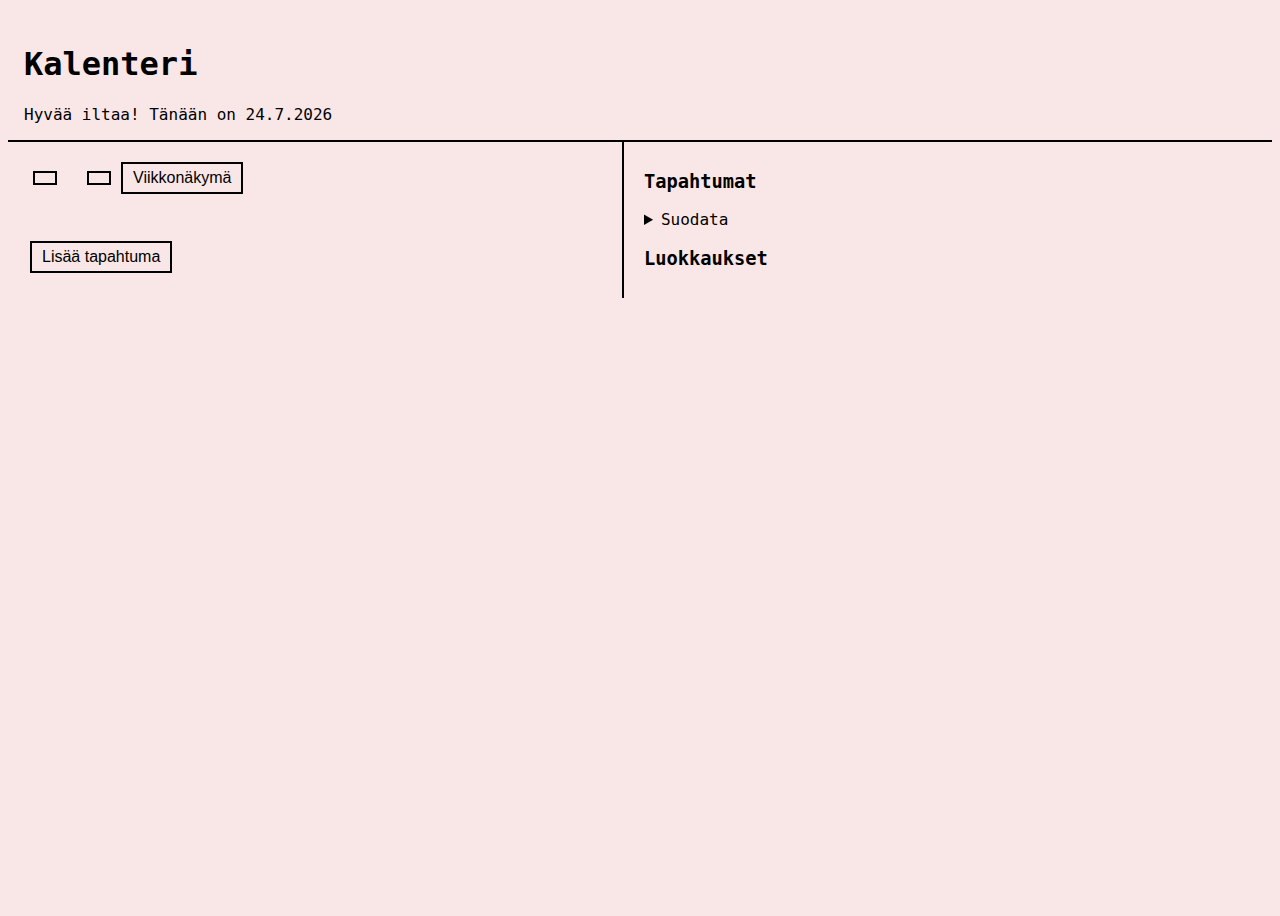
<file: starter-blog/lily-calendar/frontend/index.html>
<!DOCTYPE html>
<html lang="fi">
    <!-- Meta tiedot -->
    <head>
        <meta charset="UTF-8">
        <title>Kalenteri</title>
    </head>
    <body>
        <header>
            <h1>Kalenteri</h1>
            <div id="tervehdys"></div>
        </header>
        <div id="main-container">
            <div id="kuukausi-ohjaimet">
                <button id="edellinenKuukausi"></button>
                <span id="kalenteriKuukausiOsoite"></span>
                <button id="seuraavaKuukausi"></button>
                <button id="vaihdaNakemys" type="button">Viikkonäkymä</button>
            </div>
            <div id="kuukausi"></div>
            <button id="openTapahtumaModalNappi" type="button">Lisää tapahtuma</button>

            <div id="tapahtumaModal" class="modal" style="display:none;">
                <div class="modal-sisalto">
                    <span class="close" id="closetapahtumaModal">&times;</span>
                    <form id="tapahtumaLomake">
                        <input type="text" id="nimi" placeholder="Nimi" required autocomplete="off">
                        <input type="date" id="alku_pvm" required>
                        <input type="time" id="alku_aika" required>
                        <input type="date" id="loppu_pvm" required>
                        <input type="time" id="loppu_aika" required>
                        <input type="text" id="kuvaus" placeholder="Kuvaus" autocomplete="off">
                        <input type="text" id="luokkaus" placeholder="Luokkaus" autocomplete="off" list="luokkaus-lista">
                        <div id="kategoriaVaroitus"></div>
                        <label for="tarkeys">Tärkeys</label>
                        <select namr="tarkeys" id="tarkeys">
                            <option value="0">Ei tärkeä</option>
                            <option value="1">Tärkeä</option>
                            <option value="2">Erittäin tärkeä</option>
                        </select>
                        <label for="toistuva">Toistuvuus:</label>
                        <select id="toistuva" name="toistuva">
                            <option value="">Ei toistuva</option>
                            <option value="päivä">Päivittäin</option>
                            <option value="viikko">Viikoittain</option>
                            <option value="kuukausi">Kuukausittain</option>
                            <option value="custom">Custom</option>
                        </select>
                        <div id="toistuvaLisavalinnat" style="display:none;">
                            <label for="toistuva_maara">Toistojen määrä:</label>
                            <input type="number" id="toistuva_maara" min="1" value="1">
                            <label for="toistuva_loppuu_pvm">Loppuu viimeistään:</label>
                            <input type="date" id="toistuva_loppuu_pvm">
                            <label for="toistuva_interval">Väli (esim. joka 2. päivä):</label>
                            <input type="number" id="toistuva_interval" min="1" value="1">
                            <div id="viikonpaivat_valinta" style="display:none;">
                                <label>Viikonpäivät:</label>
                                <label>
                                    <input type="checkbox" value="0">Ma </label>
                                <label>
                                    <input type="checkbox" value="1">Ti </label>
                                <label>
                                    <input type="checkbox" value="2">Ke </label>
                                <label>
                                    <input type="checkbox" value="3">To </label>
                                <label>
                                    <input type="checkbox" value="4">Pe </label>
                                <label>
                                    <input type="checkbox" value="5">La </label>
                                <label>
                                    <input type="checkbox" value="6">Su </label>
                            </div>
                        </div>
                        <button type="submit">Lisää tapahtuma</button>
                        <button type="button" id="cleartapahtumaLomakeNappi">Tyhjennä lomake</button>
                    </form>
                </div>
            </div>
            <div id="editTapahtumaModal" class="modal" style="display:none;">
                <div class="modal-sisalto">
                    <span class="close" id="suljeEditTapahtumaModal">&times;</span>
                    <form id="editTapahtumaLomake">
                        <input type="hidden" id="edit_id">
                        <input type="text" id="edit_nimi" placeholder="Nimi" required>
                        <input type="date" id="edit_alku_pvm" required>
                        <input type="time" id="edit_alku_aika" required>
                        <input type="date" id="edit_loppu_pvm" required>
                        <input type="time" id="edit_loppu_aika" required>
                        <input type="text" id="edit_kuvaus" placeholder="Kuvaus">
                        <input type="text" id="edit_luokkaus" placeholder="Luokkaus" list="luokkaus-lista">
                        <datalist id="luokkaus-lista"></datalist>
                        <label for="edit_tarkeys">Tärkeys</label>
                        <select id="edit_tarkeys">
                            <option value="0">Ei tärkeä</option>
                            <option value="1">Tärkeä</option>
                            <option value="2">Erittäin tärkeä</option>
                        </select>
                        <button type="submit">Tallenna muutokset</button>
                        <button type="button" id="peruutaEdit">Peruuta</button>
                    </form>
                </div>
            </div>
        </div>
        <div id="column-2">
            
                <div id="tapahtuma-container">
                    <h3>Tapahtumat</h3>
                    <div class="tapahtumat-wrapper">
                        <div id="tapahtumat"></div>
                    </div>
                    <details id="suodatin">
                        <summary>Suodata</summary>

                        <div>
                            <label for="suodataPaivamaarasta">Näytä tapahtumat väliltä:</label>
                            <input type="date" id="suodataPaivamaarasta">
                            <span>–</span>
                            <input type="date" id="suodataPaivamaaraan">
                            <button id="suodataNappi" type="button">Suodata</button>
                            <button id="suodataTulevat" type="button">Tulevat ja käynnissä</button>
                        </div>
                        <div>
                            <label for="suodatinKategoria">Luokkaus:</label>
                            <select id="suodatinKategoria">
                                <option value="">Kaikki</option>
                            </select>
                            <label for="suodataTarkeys">Tärkeys:</label>
                            <select id="suodataTarkeys">
                                <option value="">Kaikki</option>
                                <option value="0">Ei tärkeä</option>
                                <option value="1">Tärkeä</option>
                                <option value="2">Erittäin tärkeä</option>
                            </select>
                            <label for="suodataAvainsanat">Hakusana:</label>
                            <input type="text" id="suodataAvainsanat" placeholder="Nimi tai kuvaus">
                            <label for="pikasuodatin">Pikasuodatin:</label>
                            <select id="pikasuodatin">
                                <option value="">Ei pikasuodatusta</option>
                                <option value="tanaan">Tänään</option>
                                <option value="tämäviikko">Tällä viikolla</option>
                                <option value="tämäkuukausi">Tässä kuussa</option>
                                <option value="menneetX">Viimeiset X päivää</option>
                                <option value="tulevatX">Seuraavat X päivää</option>
                            </select>
                            <input type="number" id="pikasuodatinX" min="1" value="5" style="width:60px;display:none;" />
                        </div>
                    </details>
                    <div id="luokkaukset-container">
                        <h3>Luokkaukset</h3>
                        <ul id="kategoriaLista" style="list-style:none"></ul>
                    </div>
                </div>
        </div>

            
    </body>
    <!-- JavaScripti -->
    <script src="script/main.js"></script>
    <script src="script/luokkaus.js"></script>
    <script src="script/tapahtumat.js"></script>
    <script src="script/tapahtuma_lomake.js"></script>
    <script src="script/tapahtuma_lista.js"></script>
    <script src="script/nyky_paivamaara.js"></script>
    <script src="script/muistiinpanot.js"></script>
    <!-- UI -->
    <script src="script/ui/kuukausi_ui.js"></script>
    <script src="script/ui/viikko_ui.js"></script>
    <script src="script/muistiinpanot.js"></script>
    <!-- tyylit -->
    <link rel="stylesheet" href="style/perusrakennus.css">
</html>
</file>
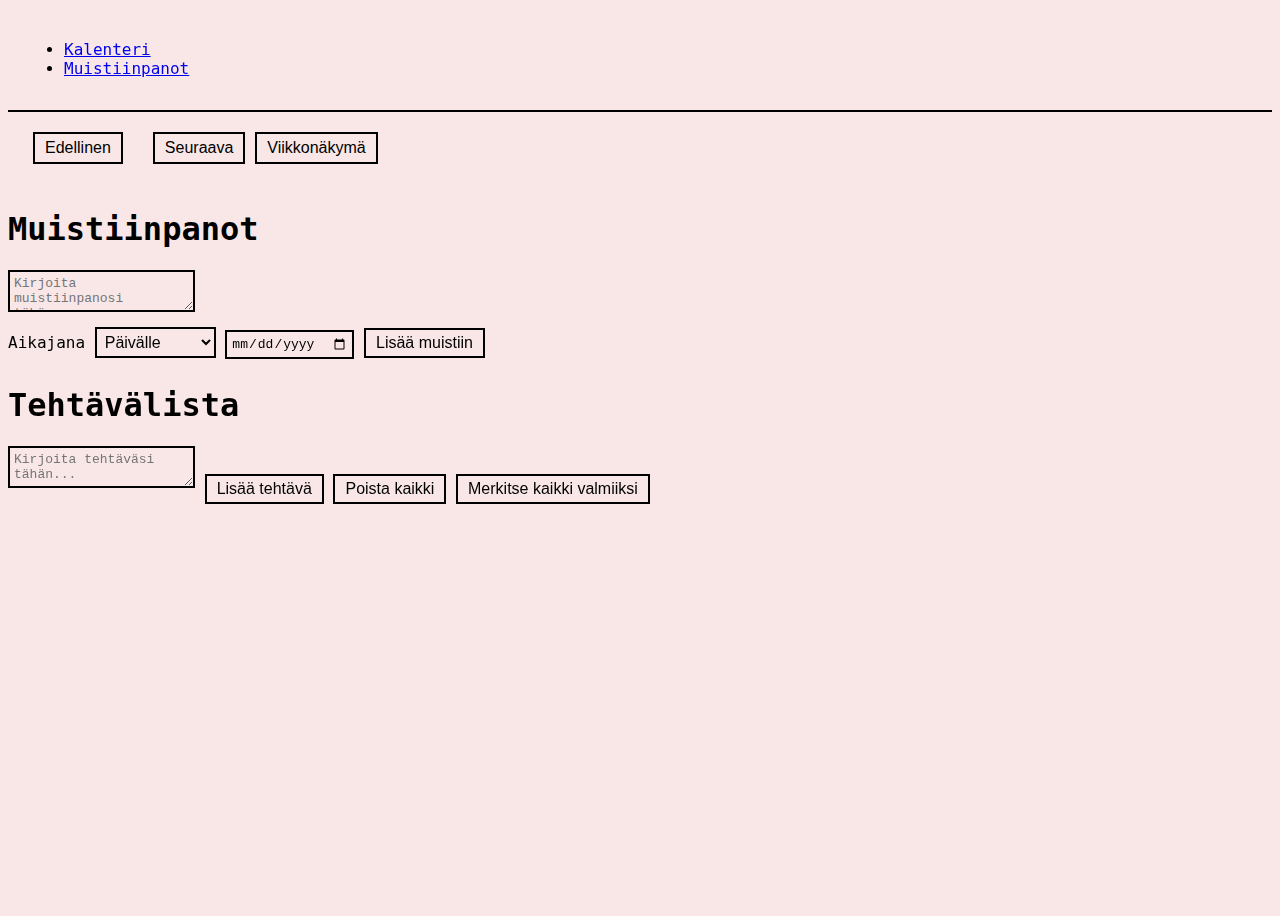
<file: starter-blog/lily-calendar/frontend/muistiin.html>
<!DOCTYPE html>
<html lang="en">
<head>
    <meta charset="UTF-8">
    <meta name="viewport" content="width=device-width, initial-scale=1.0">
    <title>Document</title>
</head>
<body>
    <header>
        <nav>
			<ul>
				<li><a href="index.html">Kalenteri</a></li>
				<li><a href="muistiin.html">Muistiinpanot</a></li>
			</ul>
    </header>
    <div id="main-container">

        <div id="kuukausi-ohjaimet">
				<button id="edellinenKuukausi">Edellinen</button>
				<span id="kalenteriKuukausiOsoite"></span>
				<button id="seuraavaKuukausi">Seuraava</button>
				<button id="vaihdaNakemys" type="button">Viikkonäkymä</button>
			</div>

			<div id="kuukausi"></div>

        <div id="kaksi-column">

            <div id="muistiin-container">
                <h1>Muistiinpanot</h1>
                <div id="muistiin"></div>
                <textarea id="muistiin-teksti" placeholder="Kirjoita muistiinpanosi tähän..."></textarea>
                <div id="muistiin-kategoriat">
                    <label for="muistiin-kategoria">Aikajana</label>
                    <select id="muistiin-kategoria">
                        <option value="m_paiva">Päivälle</option>
                        <option value="m_viikko">Viikolle</option>
                        <option value="m_kuukausi">Kuukaudelle</option>
                        <option value="m_vuosi">Vuodelle</option>
                    </select>
                    <input type="date" id="muistiin-paiva" style="margin-top:8px;">
                    <button id="openMuistiinModalNappi" type="button">Lisää muistiin</button>
                </div>

            <div id="to-d0-container">
                <h1>Tehtävälista</h1>
                <div id="to-do"></div>
                <textarea id="to-do-teksti" placeholder="Kirjoita tehtäväsi tähän..."></textarea>
                <button id="openToDoModalNappi" type="button">Lisää tehtävä</button>
                <button id="deleteAllTodo" type="button">Poista kaikki</button>
                <button id="finishAllTodo" type="button">Merkitse kaikki valmiiksi</button>
            </div>

        </div>
    </div>

    <script src="script/muistiinpanot.js"></script>
    <script src="script/ui/kuukausi_ui.js"></script>
    <script src="script/ui/viikko_ui.js"></script>
</body>
    <link rel="stylesheet" href="style/perusrakennus.css">
</html>
</file>
<file: starter-blog/lily-calendar/frontend/style/perusrakennus.css>
:root {
    --main-bg: #F9E7E7;
    --main-fg: #000000;
    --accent-bg: #f9e7e7;
    --border: #000000;
    --highlight: #ffffb9;
    --event-dot: #000;
    --event-bg: #F9E7E7;
    --event-tarkea: #fff7b2;
    --event-erittain-tarkea: #ffb2b2;
}

html, body {
    background: var(--main-bg);
    color: var(--main-fg);
    font-family: 'Fira Mono', 'JetBrains Mono', 'Source Code Pro', 'Consolas', 'Menlo', 'DejaVu Sans Mono', monospace;
    min-height: 100vh;
}

html {
    box-sizing: border-box;
    overflow: hidden;
}

header {
    padding: 16px;
    border-bottom: 2px solid var(--border);
    background: var(--main-bg);
}

#main-container {
    float: left;
    margin: 0;
    background: var(--main-bg);
    min-width: 600px;
}

#column-2 {
    float: right;
    width: 650px;
    background: var(--main-bg);
}

#kuukausi-ohjaimet {
    margin-top: 15px;
    display: flex;
    align-items: center;
    margin-left: 20px;
    width: fit-content;
    background: var(--main-bg);
}

#kuukausi-ohjaimet button {
    background: none;
    border: 2px solid var(--border);
    color: var(--main-fg);
    padding: 5px 10px;
    margin: 5px 5px;
    font-size: 1em;
    cursor: pointer;
}

#kuukausi-ohjaimet button:hover {
    background: var(--accent-bg);
}

#openTapahtumaModalNappi {
    background: none;
    border: 2px solid var(--border);
    color: var(--main-fg);
    padding: 5px 10px;
    margin-left: 22px;
    cursor: pointer;
    font-size: 1em;
}

#kalenteriKuukausiOsoite {
    font-size: 1.3em;
    font-weight: bold;
    margin: 0 10px;
    padding: 0;
}

#kuukausi {
    display: flex;
    margin: 20px;
    background: var(--main-bg);
}

#kuukausi table {
    border-collapse: collapse;
    width: 100%;
    background: var(--main-bg);
}

#kuukausi th,
#kuukausi td {
    width: 130px;
    height: 130px;
    text-align: center;
    vertical-align: middle;
    border: 2px solid var(--border);
    color: var(--main-fg);
    background: var(--main-bg);
    font-size: 1.1em;
}

#kuukausi th {
    height: 40px;
    background: var(--accent-bg);
    border-bottom: 2px solid var(--border);
    box-shadow: 5px 5px 0px 0px rgba(0,0,0,1);
}

#kuukausi td {
    cursor: pointer;
    position: relative;
    box-shadow: 5px 5px 0px 0px rgba(0,0,0,1);
}

.tanaan,
.viikko-tanaan {
    background: var(--highlight) !important;
    color: var(--main-fg);
}

.event-dot {
    display: inline-block;
    width: 12px;
    height: 12px;
    background: var(--event-dot);
    border-radius: 0;
    margin-top: 6px;
    margin-bottom: 1px;
    vertical-align: middle;
}

input:focus, select:focus, textarea:focus {
    outline: 2px solid var(--border);
    background: var(--accent-bg);
}

.modal {
    display: none;
    position: fixed;
    z-index: 1000;
    left: 0;
    top: 0;
    width: 100vw;
    height: 100vh;
    overflow: auto;
    background: rgba(0,0,0,0.1);
}

.modal-sisalto {
    background: var(--main-bg);
    margin: 5% auto;
    padding: 20px;
    width: 350px;
    border: 2px solid var(--border);
    box-shadow: 5px 5px 0px 0px rgba(0,0,0,1);
    position: relative;
}

.close {
    color: var(--main-fg);
    position: absolute;
    right: 12px;
    top: 8px;
    font-size: 28px;
    font-weight: bold;
    cursor: pointer;
    background: none;
    border: none;
}

.close:hover {
    text-decoration: underline;
}

.viikko-nakyma {
    flex-direction: column;
    width: 910px;
    min-width: 910px;
    border: 2px solid black;
    box-shadow: 5px 5px 0px 0px rgba(0,0,0,1);
    margin: 0 auto;
}

.viikko-paivat,
.viikko-solut {
    display: flex;
}

.viikko-day-header,
.viikko-paiva-solu {
    flex: 1;
    text-align: center;
    box-sizing: border-box;
}

.viikko-day-header {
    font-weight: bold;
    padding: 10px;
    border-bottom: 2px solid var(--border);
    border-right: 2px solid var(--border);
}

.viikko-day-header:last-child {
    border-right: none;
}

.viikko-paiva-solu {
    min-height: 350px;
    max-height: 350px;
    height: 350px;
    position: relative;
    border-right: 2px solid var(--border);
    overflow-y: auto;
    overflow-x: hidden;
    display: flex;
    flex-direction: column;
    padding: 5px;
    min-width: 0;
}

.viikko-paiva-solu:last-child {
    border-right: none;
}

.viikko-event {
    font-size: 0.97em;
    overflow: hidden;
    display: block;
    position: relative;
    box-sizing: border-box;
    background: var(--event-bg);
    margin: 2px 5px;
    word-break: break-word;
    width: calc(100% - 10px);
    min-width: 0;
}

.viikko-event:hover {
    background: var(--accent-bg);
}

.viikko-event-desc {
    font-size: 0.92em;
    color: var(--main-fg);
    margin-top: 2px;
    word-break: break-word;
}

#tapahtuma-container {
    width: 100%;
    background: var(--main-bg);
    padding: 10px 20px;
    box-sizing: border-box;
    border-left: 2px solid var(--border);
}

#tapahtumat-wrapper {
    overflow-y: auto;
    margin-bottom: 20px;
    padding: 10px;
    border: 2px solid var(--border);
    background: var(--main-bg);
}

.tapahtuma-lista-item {
    border: 2px solid var(--border);
    background: var(--event-bg);
    color: var(--main-fg);
    margin-bottom: 10px;
    padding: 8px;
    font-size: 1em;
    overflow-y: auto;
}

.tapahtuma-lista-item:last-child {
    margin-bottom: 0;
}

.tapahtuma-ei-tarkea {
    background: var(--event-bg) !important;
    color: var(--main-fg);
}

.tapahtuma-tarkea {
    background: var(--event-tarkea) !important;
    color: var(--main-fg);
}

.tapahtuma-tarkea button {
    background: var(--event-tarkea) !important;
    color: var(--main-fg);
}

.tapahtuma-erittain-tarkea {
    background: var(--event-erittain-tarkea) !important;
    color: var(--main-fg);
}

.tapahtuma-erittain-tarkea button {
    background: var(--event-erittain-tarkea) !important;
    color: var(--main-fg);
}

button, input[type="button"], input[type="submit"] {
    background: none;
    border: 2px solid var(--border);
    color: var(--main-fg);
    padding: 4px 10px;
    font-size: 1em;
    cursor: pointer;
    margin: 2px 0;
}

button:hover, input[type="button"]:hover, input[type="submit"]:hover {
    background: var(--accent-bg);
    box-shadow: 5px 5px 0px rgba(0,0,0,1);
    transform: translate(-5px, -5px);
}

input, select, textarea {
    border: 2px solid var(--border);
    background: var(--accent-bg);
    color: var(--main-fg);
    padding: 4px;
    margin-bottom: 6px;
    font-size: 1em;
    box-sizing: border-box;
}

#kategoriaLista {
    list-style: none;
    padding: 0;
}

#kategoriaLista li {
    border-bottom: 2px solid var(--border);
    padding: 4px 0;
    display: flex;
    align-items: center;
    justify-content: space-between;
}

#kategoriaLista button {
    margin-left: 8px;
    font-size: 0.95em;
}

@media (max-width: 1200px) {
    #main-container, #column-2 {
        float: none;
        width: 100%;
        min-width: 0;
    }
    #main-container {
        padding-bottom: 10px;
        margin-bottom: 10px;
        border-bottom: 2px solid var(--border);
    }
    .viikko-nakyma {
        width: 100%;
        min-width: 0;
    }
    #kuukausi th, #kuukausi td {
        width: 60px;
        height: 60px;
        font-size: 0.95em;
    }
    
    .viikko-event {
        font-size: 0.9em;
        padding: 4px 8px;
    }
    
    .viikko-day-header {
        padding: 8px 4px;
        font-size: 0.95em;
    }

    #column-2 {
        padding: 10px;
    }

    #tapahtuma-container {
        border: none;
    }
}

@media (max-width: 800px) {
    #main-container, #column-2 {
        width: 100%;
        float: none;
    }
    #kuukausi {
        margin: 5px;
    }
    .viikko-nakyma {
        width: 100%;
    }
    #tapahtuma-container {
        padding: 5px;
    }
    
    .viikko-paiva-solu {
        min-height: 200px;
        max-height: 200px;
        height: 200px;
    }
    
    .viikko-event {
        font-size: 0.85em;
        padding: 3px 6px;
        margin: 1px 3px;
    }
    
    .viikko-day-header {
        padding: 6px 2px;
        font-size: 0.9em;
    }
}



select:focus {
    outline: none;
    background: var(--main-bg);
}
</file>
